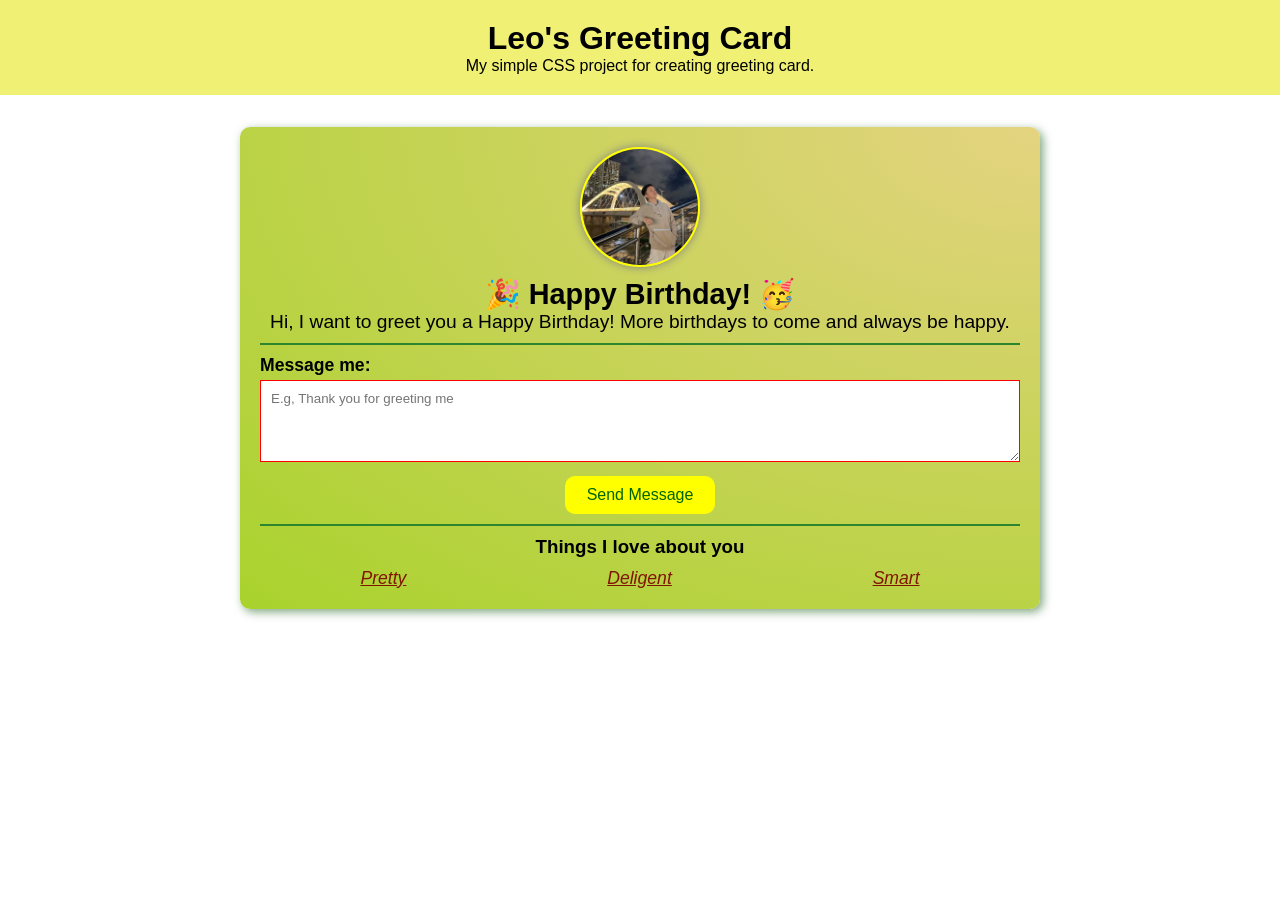
<file: greeting-card/index.html>
<!DOCTYPE html>
<html lang="en">

<head>
 <meta charset="UTF-8">
 <meta name="viewport" content="width=device-width, initial-scale=1.0">
 <link rel="stylesheet" href="styles.css">
 <title>Greeting Card</title>
</head>

<body>

 <header>
  <h1 class="center">Leo's Greeting Card</h1>
  <p class="center">My simple CSS project for creating greeting card.</p>
 </header>

 <main>
  <div class="card-box">
   <img class="img-of-me" src="me.webp" alt="image of me">
   <div class="greet-headline">
    <h2 class="center">🎉 Happy Birthday! 🥳</h2>
    <p class="center">Hi, I want to greet you a Happy Birthday! More birthdays to come and always be happy.</p>
   </div>
   <div class="solid-line"></div>
   <div class="input-message-box">
    <form>
     <label for="message">Message me:</label>
     <textarea name="message" id="message" rows="4" cols="50" placeholder="E.g, Thank you for greeting me" required></textarea>
     <a href="#send" class="send-btn">Send Message</a>
    </form>
   </div>
   <div class="solid-line"></div>
   <div class="things-i-love">
    <h3 class="center">Things I love about you</h3>
    <ul>
     <li>Pretty</li>
     <li>Deligent</li>
     <li>Smart</li>
    </ul>
   </div>
  </div>
  <section id="send">
   <h2 class="send-sent center">You're message has been sent!</h2>
   <p class="send-message center">Thanks for messaging!</p>
  </section>
 </main>

</body>

</html>
</file>
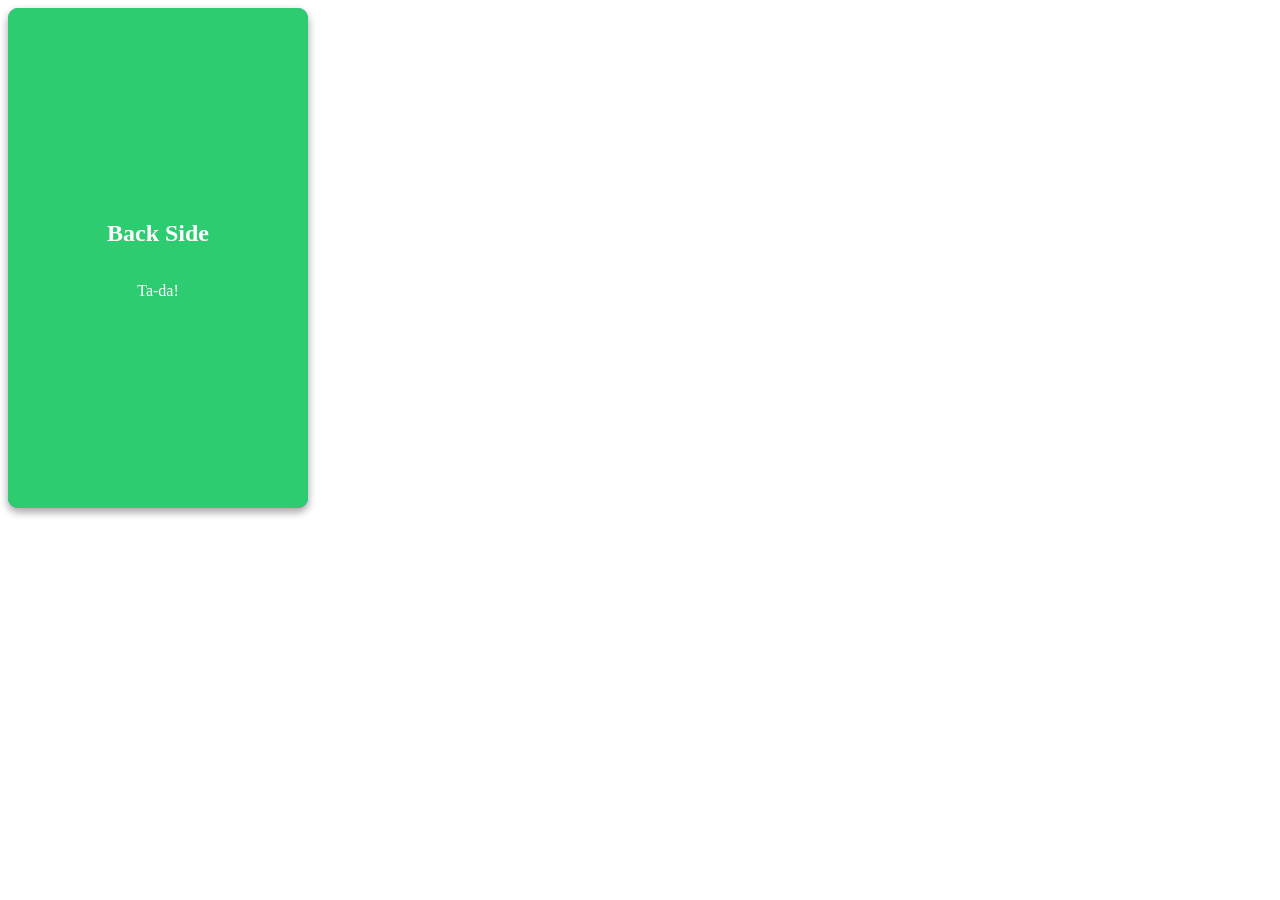
<file: testing/testing.html>
<!doctype html>
<html lang="en">
 <head>
  <meta charset="UTF-8" />
  <meta name="viewport" content="width=device-width, initial-scale=1.0" />
  <link rel="stylesheet" href="testing.css" />
  <title>Testing</title>
 </head>
 <body>
  <div class="flip-card">
   <div class="flip-card-inner">
    <div class="flip-card-front">
     <h2>Front Side</h2>
     <p>Hover to flip me!</p>
    </div>
    <div class="flip-card-back">
     <h2>Back Side</h2>
     <p>Ta-da!</p>
    </div>
   </div>
  </div>
 </body>
</html>
</file>
<file: greeting-card/styles.css>
*, *::before, *::after {
 box-sizing: border-box;
 padding: 0;
 margin: 0;
}

body {
 font-family: Arial, Helvetica, sans-serif;
}

header {
 padding: 20px 10px;
 margin-bottom: 2rem;
 background: hsl(60, 80%, 70%);
}

.center {
  text-align: center;
}

.card-box {
 max-width: 800px;
 width: 80%;
 padding: 20px;
 border-radius: 10px;
 background: radial-gradient(ellipse at top right, hsl(50, 65%, 70%), hsl(75, 65%, 50%));
 margin: 10px auto;
 box-shadow: 3px 3px 10px rgba(0, 80, 0, 0.5);
 transition: all 0.3s ease;
}

.card-box:hover {
 background: radial-gradient(ellipse at bottom left, hsl(50, 65%, 70%), hsl(75, 65%, 50%));
 transform: scale(1.01);
}

li {
 list-style: none;
 font-size: 1.1rem;
 font-style: italic;
 text-decoration: underline;
 color: hsl(10, 100%, 25%);
}

.img-of-me {
 display: block;
 max-width: 120px;
 width: 100%;
 margin: 0 auto 10px auto;
 height: auto;
 border-radius: 50%;
 border: 2px solid yellow;
 box-shadow: 0 0 10px gray;
}

.greet-headline {
 font-size: 1.2rem;
 margin-bottom: 10px;
}

.solid-line {
 height: 2px;
 background-color: hsl(120, 50%, 35%);
}

.input-message-box {
 margin: 10px 0;
}

.input-message-box label {
 display: block;
 font-size: 1.1rem;
 margin-bottom: 0.2em;
 font-weight: 600;
}

.input-message-box textarea {
 width: 100%;
 padding: 10px;
 resize: vertical;
 outline: none;
 border: 1px solid transparent;
 font-family: Arial, Helvetica, sans-serif;
}

.input-message-box textarea::placeholder {
 font-family: Arial, Helvetica, sans-serif;
}

.input-message-box textarea:invalid {
 border: 1px solid red;
}

.input-message-box textarea:focus {
 border: 1px solid darkcyan;
}

.input-message-box textarea:valid {
 border: 1px solid yellow;
}

.input-message-box a {
 display: block;
 text-decoration: none;
 text-align: center;
 font-size: 1rem;
 border-radius: 10px;
 color: darkgreen;
 background-color: hsl(60, 100%, 50%);
 width: 150px;
 padding: 10px;
 margin: 10px auto 0 auto;
}

.input-message-box a:active {
 border: 1px solid midnightblue;
}

.input-message-box a:focus {
 border: 1px solid blue;
}

.input-message-box a:visited {
 border: 1px solid purple;
}

section {
 display: none;
 background: whitesmoke;
 max-width: 600px;
 width: 80%;
 padding: 20px;
 margin: 2rem auto;
}

section:target {
 display: block;
}

.things-i-love {
 margin-top: 10px;
}

.things-i-love ul {
 display: flex;
 justify-content: space-around;
 margin-top: 10px;
}
</file>
<file: testing/testing.css>
/* 1. The outer container sets the size and the 3D perspective depth */
.flip-card {
 background-color: transparent;
 width: 300px;
 height: 500px;
 perspective: 1000px;
}

/* 2. The inner container handles the actual rotation animation */
.flip-card-inner {
 position: relative;
 width: 100%;
 height: 100%;
 text-align: center;
 transition: transform 0.6s;
 transform-style: preserve-3d; /* Tells children to position themselves in 3D space */
}

/* 3. Flip the inner container when hovering over the outer container */
.flip-card-inner {
 transform: rotateX(-360deg);
}

/* 4. Common styling for both front and back faces */
.flip-card-front,
.flip-card-back {
 position: absolute;
 width: 100%;
 height: 100%;
 -webkit-backface-visibility: hidden; /* Safari support */
 backface-visibility: hidden; /* Hides the element when it's turned away */
 display: flex;
 flex-direction: column;
 justify-content: center;
 align-items: center;
 border-radius: 10px;
 box-shadow: 0 4px 8px rgba(0, 0, 0, 0.2);
}

/* 5. Style the front side */
.flip-card-front {
 background-color: #3498db;
 color: white;
}

/* 6. Style the back side (pre-rotated so it faces away initially) */
.flip-card-back {
 background-color: #2ecc71;
 color: white;
 /* Starts flipped so it shows correctly when the container spins */
}
</file>
